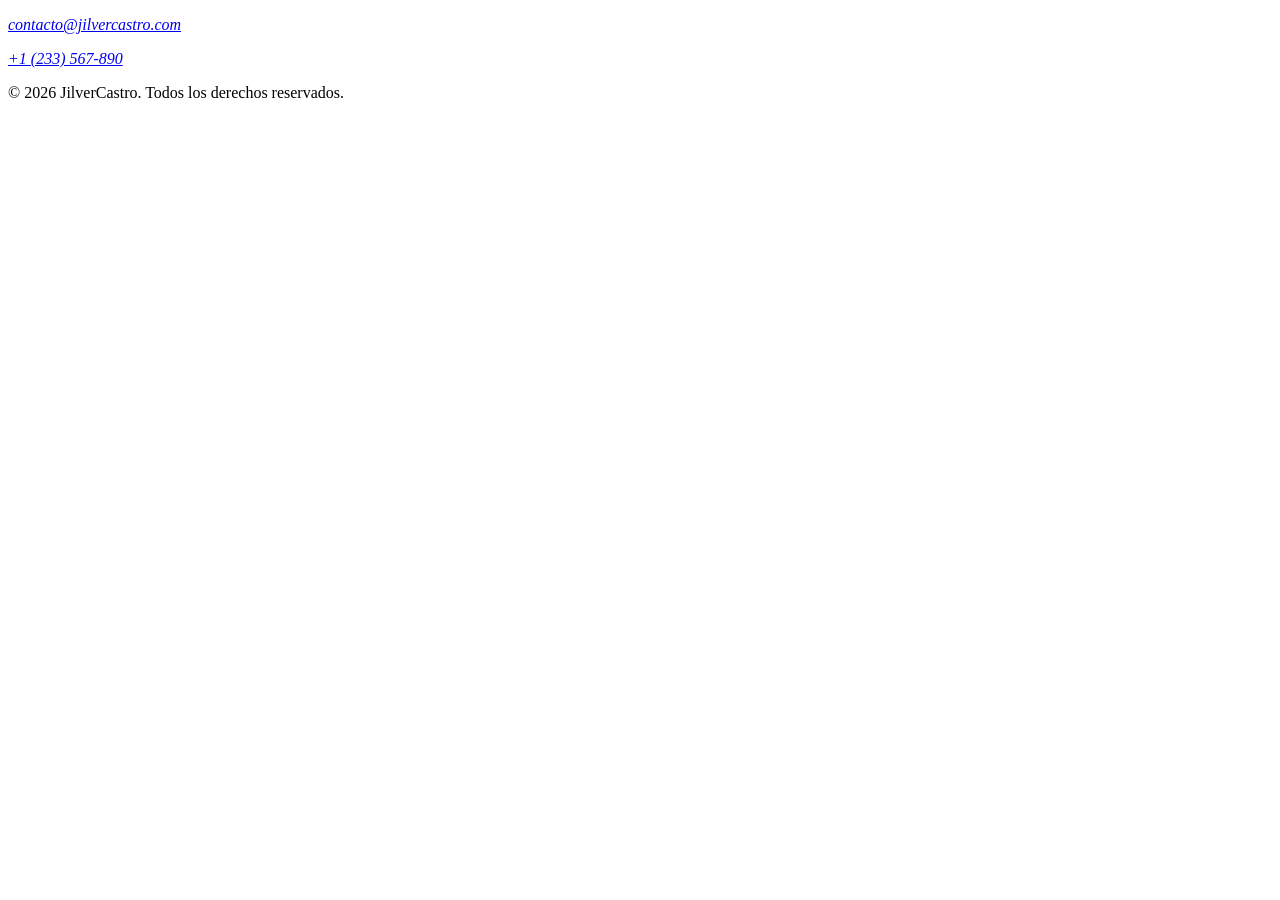
<file: estructura/footer.html>
<!doctype html>
<html lang="en">
    <head>
        <meta charset="UTF-8" />
        <meta name="viewport" content="width=device-width, initial-scale=1.0" />
        <title>Footer</title>
    </head>
    <body>
        <footer>
            <address>
                <p><a href="mailto:contacto@jilvercastro.com">contacto@jilvercastro.com</a></p>
                <p><a href="tel:+1234567890">+1 (233) 567-890</a></p>
            </address>
            <p>&copy; 2026 JilverCastro. Todos los derechos reservados.</p>
        </footer>
    </body>
</html>
</file>
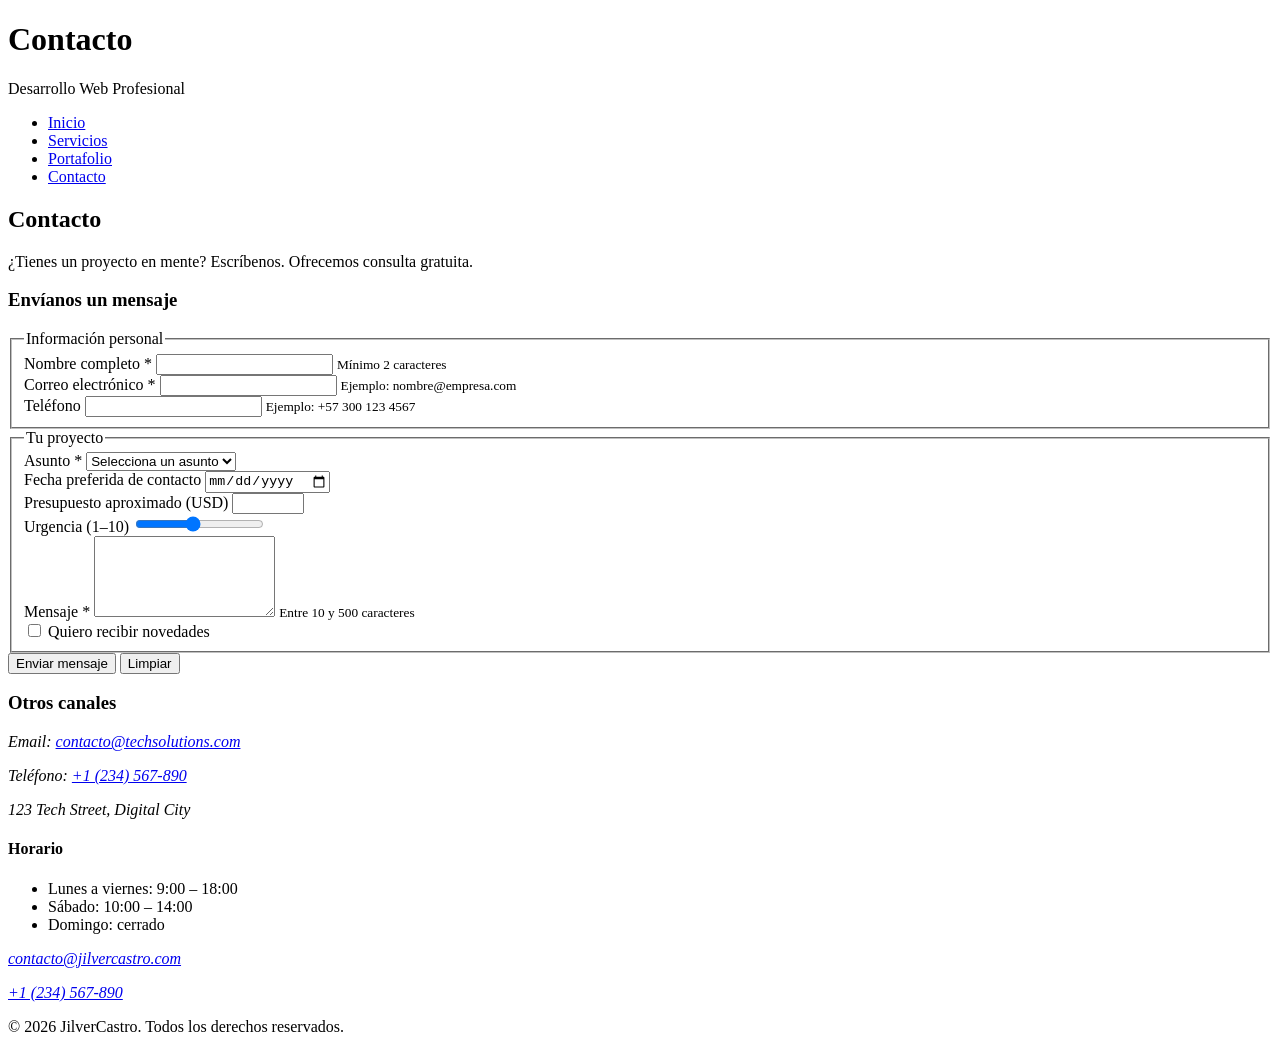
<file: subwebs/Contacto.html>
<!doctype html>
<html lang="es">
    <head>
        <meta charset="UTF-8" />
        <meta name="viewport" content="width=device-width, initial-scale=1.0" />
        <title>Contacto - Desarrollo Web Profesional</title>
        <meta name="description" content="Servicios profesionales de desarrollo web y diseño UX/UI." />
        <meta name="author" content="Contacto" />
    </head>
    <body>
        <header>
            <h1>Contacto</h1>
            <p>Desarrollo Web Profesional</p>
            <nav aria-label="Navegación principal">
                <ul>
                    <li><a href="/index.html" aria-current="page">Inicio</a></li>
                    <li><a href="/subwebs/Servicios.html">Servicios</a></li>
                    <li><a href="/subwebs/Portafolio.html">Portafolio</a></li>
                    <li><a href="/subwebs/Contacto.html">Contacto</a></li>
                </ul>
            </nav>
        </header>

        <main>
            <!--<form>	Contenedor del formulario
                action="#"	Destino del envío (placeholder; no hay backend hoy)
                method="post"	Método HTTP estándar para envío de datos
                <fieldset> + <legend>	Agrupa campos relacionados visual y semánticamente
            -->

            <h2>Contacto</h2>
            <p>¿Tienes un proyecto en mente? Escríbenos. Ofrecemos consulta gratuita.</p>

            <section id="formulario-contacto">
                <h3>Envíanos un mensaje</h3>

                <form action="#" method="post">
                    <fieldset>
                        <legend>Información personal</legend>
                        <!-- campos personales 
                        required	Campo obligatorio — el navegador bloquea el envío si está vacío
                        minlength / maxlength	Longitud mínima y máxima
                        pattern	Expresión regular validada por el navegador
                        title	Mensaje de ayuda cuando falla la validación
                        aria-describedby	Conecta el input con el texto de ayuda (<small>) 
                        -->
                        <div>
                            <label for="nombre">Nombre completo *</label>
                            <input
                                type="text"
                                id="nombre"
                                name="nombre"
                                required
                                minlength="2"
                                maxlength="50"
                                pattern="[A-Za-záéíóúÁÉÍÓÚñÑ\s]{2,50}"
                                title="Solo letras y espacios (2 a 50 caracteres)"
                                aria-describedby="nombre-help"
                            />
                            <small id="nombre-help">Mínimo 2 caracteres</small>
                        </div>

                        <div>
                            <label for="email">Correo electrónico *</label>
                            <input
                                type="email"
                                id="email"
                                name="email"
                                required
                                autocomplete="email"
                                aria-describedby="email-help"
                            />
                            <small id="email-help">Ejemplo: nombre@empresa.com</small>
                        </div>

                        <div>
                            <label for="telefono">Teléfono</label>
                            <input
                                type="tel"
                                id="telefono"
                                name="telefono"
                                pattern="[0-9+\s\-()]{7,20}"
                                title="Incluye código de país si es posible"
                                aria-describedby="telefono-help"
                            />
                            <small id="telefono-help">Ejemplo: +57 300 123 4567</small>
                        </div>
                    </fieldset>

                    <fieldset>
                        <legend>Tu proyecto</legend>
                        <!-- campos del proyecto -->
                        <div>
                            <label for="asunto">Asunto *</label>
                            <select id="asunto" name="asunto" required>
                                <option value="">Selecciona un asunto</option>
                                <option value="consulta">Consulta general</option>
                                <option value="presupuesto">Solicitar presupuesto</option>
                                <option value="soporte">Soporte técnico</option>
                            </select>
                        </div>

                        <div>
                            <label for="fecha">Fecha preferida de contacto</label>
                            <input type="date" id="fecha" name="fecha" min="2026-01-01" />
                        </div>

                        <div>
                            <label for="presupuesto">Presupuesto aproximado (USD)</label>
                            <input type="number" id="presupuesto" name="presupuesto" min="100" max="50000" step="100" />
                        </div>

                        <div>
                            <label for="urgencia">Urgencia (1–10)</label>
                            <input type="range" id="urgencia" name="urgencia" min="1" max="10" value="5" />
                        </div>

                        <div>
                            <label for="mensaje">Mensaje *</label>
                            <textarea
                                id="mensaje"
                                name="mensaje"
                                rows="5"
                                required
                                minlength="10"
                                maxlength="500"
                                aria-describedby="mensaje-help"
                            ></textarea>
                            <small id="mensaje-help">Entre 10 y 500 caracteres</small>
                        </div>

                        <div>
                            <label>
                                <input type="checkbox" name="newsletter" value="si" />
                                Quiero recibir novedades
                            </label>
                        </div>
                    </fieldset>

                    <button type="submit">Enviar mensaje</button>
                    <button type="reset">Limpiar</button>
                </form>
            </section>

            <aside>
                <h3>Otros canales</h3>
                <address>
                    <p>Email: <a href="mailto:contacto@techsolutions.com">contacto@techsolutions.com</a></p>
                    <p>Teléfono: <a href="tel:+1234567890">+1 (234) 567-890</a></p>
                    <p>123 Tech Street, Digital City</p>
                </address>
                <h4>Horario</h4>
                <ul>
                    <li>Lunes a viernes: 9:00 – 18:00</li>
                    <li>Sábado: 10:00 – 14:00</li>
                    <li>Domingo: cerrado</li>
                </ul>
            </aside>
        </main>

        <footer>
            <address>
                <p><a href="mailto:contacto@jilvercastro.com">contacto@jilvercastro.com</a></p>
                <p><a href="tel:+1234567890">+1 (234) 567-890</a></p>
            </address>
            <p>&copy; 2026 JilverCastro. Todos los derechos reservados.</p>
        </footer>
    </body>
</html>
</file>
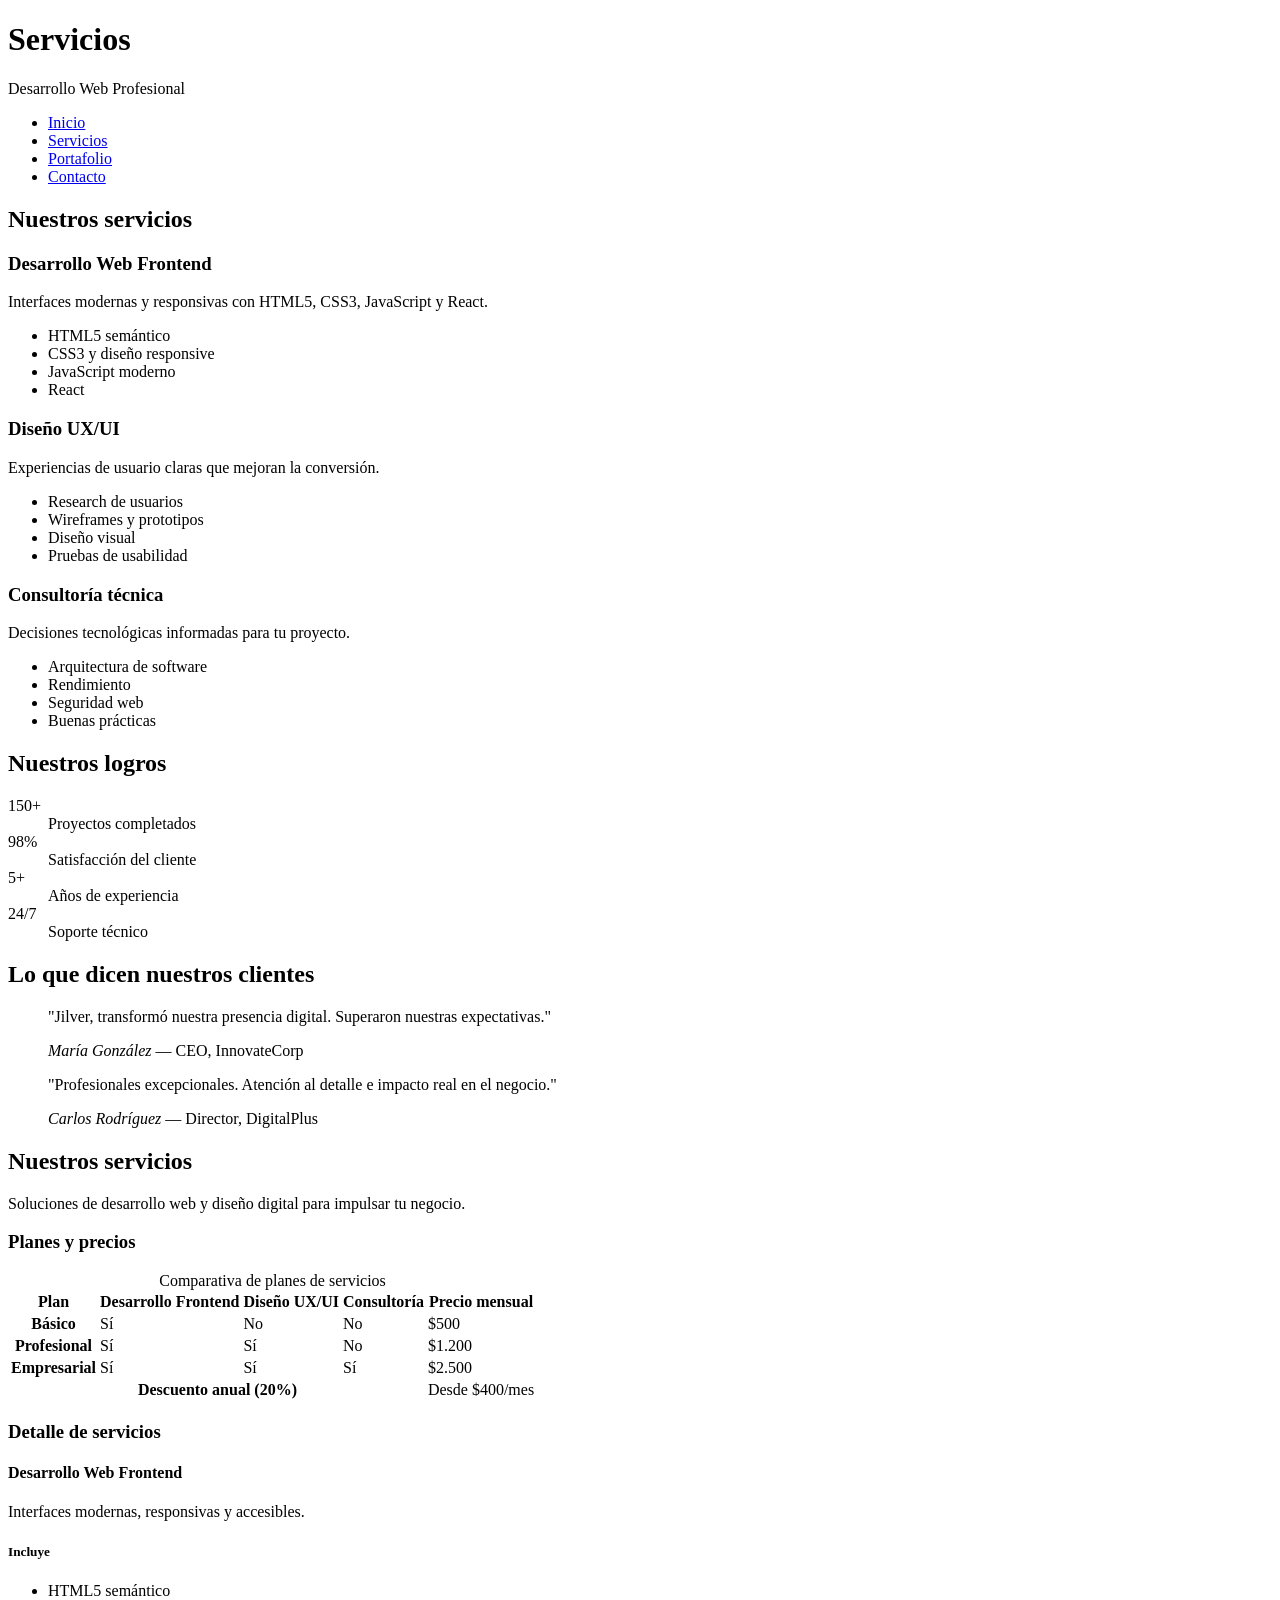
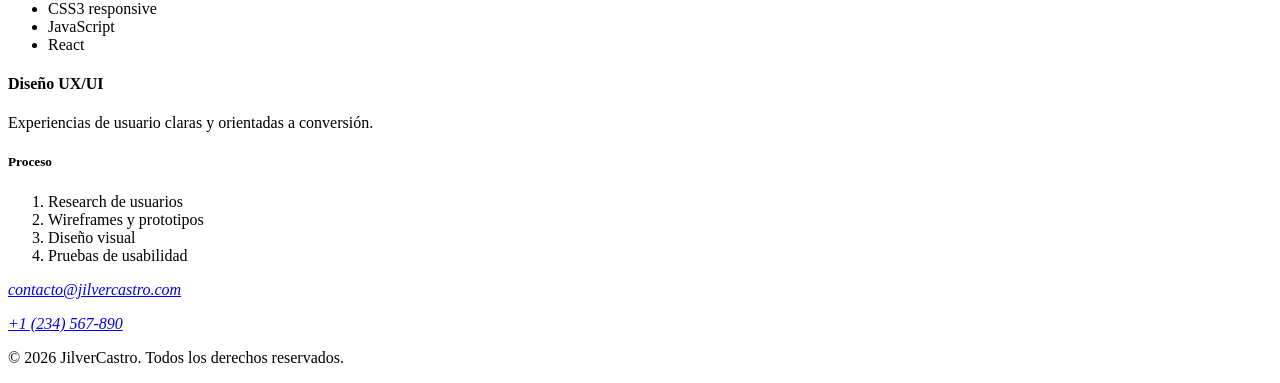
<file: subwebs/Servicios.html>
<!doctype html>
<html lang="es">
    <head>
        <meta charset="UTF-8" />
        <meta name="viewport" content="width=device-width, initial-scale=1.0" />
        <title>Servicios - Desarrollo Web Profesional</title>
        <meta name="description" content="Servicios profesionales de desarrollo web y diseño UX/UI." />
        <meta name="author" content="Servicios" />
    </head>
    <body>
        <header>
            <h1>Servicios</h1>
            <p>Desarrollo Web Profesional</p>
            <nav aria-label="Navegación principal">
                <ul>
                    <li><a href="/index.html" aria-current="page">Inicio</a></li>
                    <li><a href="/subwebs/Servicios.html">Servicios</a></li>
                    <li><a href="/subwebs/Portafolio.html">Portafolio</a></li>
                    <li><a href="/subwebs/Contacto.html">Contacto</a></li>
                </ul>
            </nav>
        </header>

        <main>
            <section id="servicios-destacados">
                <h2>Nuestros servicios</h2>

                <article>
                    <h3>Desarrollo Web Frontend</h3>
                    <p>Interfaces modernas y responsivas con HTML5, CSS3, JavaScript y React.</p>
                    <ul>
                        <li>HTML5 semántico</li>
                        <li>CSS3 y diseño responsive</li>
                        <li>JavaScript moderno</li>
                        <li>React</li>
                    </ul>
                </article>

                <article>
                    <h3>Diseño UX/UI</h3>
                    <p>Experiencias de usuario claras que mejoran la conversión.</p>
                    <ul>
                        <li>Research de usuarios</li>
                        <li>Wireframes y prototipos</li>
                        <li>Diseño visual</li>
                        <li>Pruebas de usabilidad</li>
                    </ul>
                </article>

                <article>
                    <h3>Consultoría técnica</h3>
                    <p>Decisiones tecnológicas informadas para tu proyecto.</p>
                    <ul>
                        <li>Arquitectura de software</li>
                        <li>Rendimiento</li>
                        <li>Seguridad web</li>
                        <li>Buenas prácticas</li>
                    </ul>
                </article>
            </section>

            <section id="estadisticas">
                <h2>Nuestros logros</h2>
                <dl>
                    <dt>150+</dt>
                    <dd>Proyectos completados</dd>
                    <dt>98%</dt>
                    <dd>Satisfacción del cliente</dd>
                    <dt>5+</dt>
                    <dd>Años de experiencia</dd>
                    <dt>24/7</dt>
                    <dd>Soporte técnico</dd>
                </dl>
            </section>

            <section id="testimonios">
                <h2>Lo que dicen nuestros clientes</h2>
                <blockquote>
                    <p>"Jilver, transformó nuestra presencia digital. Superaron nuestras expectativas."</p>
                    <footer><cite>María González</cite> — CEO, InnovateCorp</footer>
                </blockquote>
                <blockquote>
                    <p>"Profesionales excepcionales. Atención al detalle e impacto real en el negocio."</p>
                    <footer><cite>Carlos Rodríguez</cite> — Director, DigitalPlus</footer>
                </blockquote>
            </section>

            <!-- Aquí va el contenido único de cada página 
            <caption>	Título visible de la tabla (accesibilidad)
            <thead>	Encabezados de columnas
            <tbody>	Datos principales
            <tfoot>	Resumen o totales
            scope="col"	Encabezado de columna
            scope="row"	Encabezado de fila
            colspan="4"	Celda que ocupa 4 columnas 
            -->
            <h2>Nuestros servicios</h2>
            <p>Soluciones de desarrollo web y diseño digital para impulsar tu negocio.</p>

            <section id="precios">
                <h3>Planes y precios</h3>
                <table>
                    <caption>
                        Comparativa de planes de servicios
                    </caption>
                    <thead>
                        <tr>
                            <th scope="col">Plan</th>
                            <th scope="col">Desarrollo Frontend</th>
                            <th scope="col">Diseño UX/UI</th>
                            <th scope="col">Consultoría</th>
                            <th scope="col">Precio mensual</th>
                        </tr>
                    </thead>
                    <tbody>
                        <tr>
                            <th scope="row">Básico</th>
                            <td>Sí</td>
                            <td>No</td>
                            <td>No</td>
                            <td>$500</td>
                        </tr>
                        <tr>
                            <th scope="row">Profesional</th>
                            <td>Sí</td>
                            <td>Sí</td>
                            <td>No</td>
                            <td>$1.200</td>
                        </tr>
                        <tr>
                            <th scope="row">Empresarial</th>
                            <td>Sí</td>
                            <td>Sí</td>
                            <td>Sí</td>
                            <td>$2.500</td>
                        </tr>
                    </tbody>
                    <tfoot>
                        <tr>
                            <th scope="row" colspan="4">Descuento anual (20%)</th>
                            <td>Desde $400/mes</td>
                        </tr>
                    </tfoot>
                </table>
            </section>

            <section id="servicios-detallados">
                <h3>Detalle de servicios</h3>

                <article id="frontend">
                    <h4>Desarrollo Web Frontend</h4>
                    <p>Interfaces modernas, responsivas y accesibles.</p>
                    <h5>Incluye</h5>
                    <ul>
                        <li>HTML5 semántico</li>
                        <li>CSS3 responsive</li>
                        <li>JavaScript</li>
                        <li>React</li>
                    </ul>
                </article>

                <article id="ux-ui">
                    <h4>Diseño UX/UI</h4>
                    <p>Experiencias de usuario claras y orientadas a conversión.</p>
                    <h5>Proceso</h5>
                    <ol>
                        <li>Research de usuarios</li>
                        <li>Wireframes y prototipos</li>
                        <li>Diseño visual</li>
                        <li>Pruebas de usabilidad</li>
                    </ol>
                </article>
            </section>
        </main>

        <footer>
            <address>
                <p><a href="mailto:contacto@jilvercastro.com">contacto@jilvercastro.com</a></p>
                <p><a href="tel:+1234567890">+1 (234) 567-890</a></p>
            </address>
            <p>&copy; 2026 JilverCastro. Todos los derechos reservados.</p>
        </footer>
    </body>
</html>
</file>
